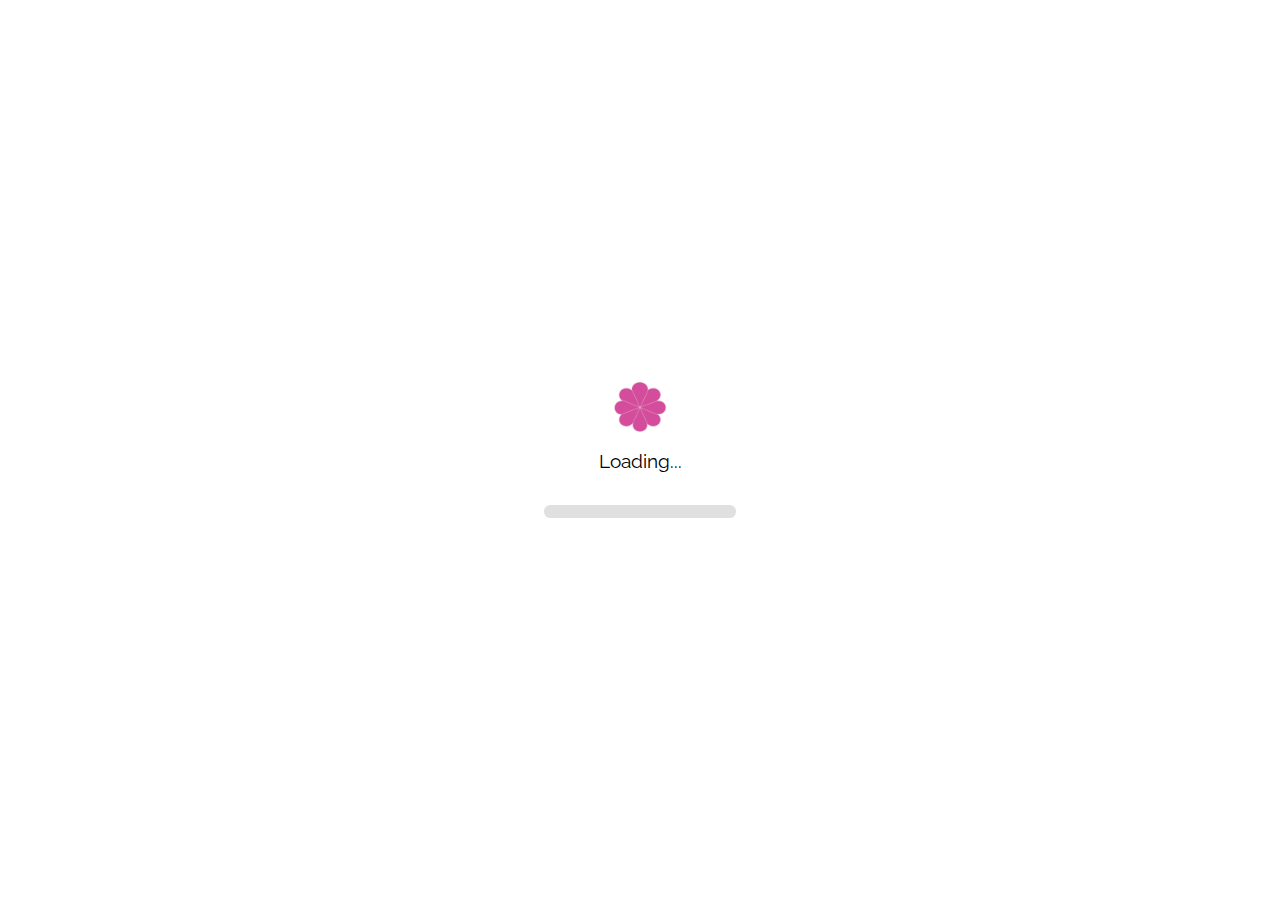
<file: index.html>
<!DOCTYPE html>
<html lang="en">
  <head>
    <meta charset="UTF-8">
    <meta name="viewport" content="width=device-width, initial-scale=1.0">
    <title>Personal Website</title>
   
    <link rel="stylesheet" href="style.css">

    <link rel="preconnect" href="https://fonts.googleapis.com">
    <link rel="preconnect" href="https://fonts.gstatic.com" crossorigin>
    <link href="https://fonts.googleapis.com/css2?family=Raleway:ital,wght@0,100..900;1,100..900&display=swap" rel="stylesheet">
    <link 
    href="https://cdn.jsdelivr.net/npm/bootstrap@4.6.2/dist/css/bootstrap.min.css" 
    rel="stylesheet">
    
  </head>
  <body>
    <main>
          <!-- Loading Screen -->
        <div id="loading-screen">
            <div class="spinner">
               <img
               src = "pink_flower.png"
               alt = "pink flower"
               />
            </div>
            <p>Loading...</p>
            <div class="progress-bar">
                <div class="progress"></div>
              </div>
        </div>

        <!-- Main Content -->
        <div id="main-content" style="display: none;">
            <nav class="navbar navbar-expand-lg navbar-light bg-light fixed-top">
                <a class="navbar-brand" href="#" style="color: #d44c9c;"> <svg xmlns="http://www.w3.org/2000/svg" width="18" height="18" fill="currentColor" class="bi bi-flower1" viewBox="0 0 16 16">
                    <path d="M6.174 1.184a2 2 0 0 1 3.652 0A2 2 0 0 1 12.99 3.01a2 2 0 0 1 1.826 3.164 2 2 0 0 1 0 3.652 2 2 0 0 1-1.826 3.164 2 2 0 0 1-3.164 1.826 2 2 0 0 1-3.652 0A2 2 0 0 1 3.01 12.99a2 2 0 0 1-1.826-3.164 2 2 0 0 1 0-3.652A2 2 0 0 1 3.01 3.01a2 2 0 0 1 3.164-1.826M8 1a1 1 0 0 0-.998 1.03l.01.091q.017.116.054.296c.049.241.122.542.213.887.182.688.428 1.513.676 2.314L8 5.762l.045-.144c.248-.8.494-1.626.676-2.314.091-.345.164-.646.213-.887a5 5 0 0 0 .064-.386L9 2a1 1 0 0 0-1-1M2 9l.03-.002.091-.01a5 5 0 0 0 .296-.054c.241-.049.542-.122.887-.213a61 61 0 0 0 2.314-.676L5.762 8l-.144-.045a61 61 0 0 0-2.314-.676 17 17 0 0 0-.887-.213 5 5 0 0 0-.386-.064L2 7a1 1 0 1 0 0 2m7 5-.002-.03a5 5 0 0 0-.064-.386 16 16 0 0 0-.213-.888 61 61 0 0 0-.676-2.314L8 10.238l-.045.144c-.248.8-.494 1.626-.676 2.314-.091.345-.164.646-.213.887a5 5 0 0 0-.064.386L7 14a1 1 0 1 0 2 0m-5.696-2.134.025-.017a5 5 0 0 0 .303-.248c.184-.164.408-.377.661-.629A61 61 0 0 0 5.96 9.23l.103-.111-.147.033a61 61 0 0 0-2.343.572c-.344.093-.64.18-.874.258a5 5 0 0 0-.367.138l-.027.014a1 1 0 1 0 1 1.732zM4.5 14.062a1 1 0 0 0 1.366-.366l.014-.027q.014-.03.036-.084a5 5 0 0 0 .102-.283c.078-.233.165-.53.258-.874a61 61 0 0 0 .572-2.343l.033-.147-.11.102a61 61 0 0 0-1.743 1.667 17 17 0 0 0-.629.66 5 5 0 0 0-.248.304l-.017.025a1 1 0 0 0 .366 1.366m9.196-8.196a1 1 0 0 0-1-1.732l-.025.017a5 5 0 0 0-.303.248 17 17 0 0 0-.661.629A61 61 0 0 0 10.04 6.77l-.102.111.147-.033a61 61 0 0 0 2.342-.572c.345-.093.642-.18.875-.258a5 5 0 0 0 .367-.138zM11.5 1.938a1 1 0 0 0-1.366.366l-.014.027q-.014.03-.036.084a5 5 0 0 0-.102.283c-.078.233-.165.53-.258.875a61 61 0 0 0-.572 2.342l-.033.147.11-.102a61 61 0 0 0 1.743-1.667c.252-.253.465-.477.629-.66a5 5 0 0 0 .248-.304l.017-.025a1 1 0 0 0-.366-1.366M14 9a1 1 0 0 0 0-2l-.03.002a5 5 0 0 0-.386.064c-.242.049-.543.122-.888.213-.688.182-1.513.428-2.314.676L10.238 8l.144.045c.8.248 1.626.494 2.314.676.345.091.646.164.887.213a5 5 0 0 0 .386.064zM1.938 4.5a1 1 0 0 0 .393 1.38l.084.035q.108.045.283.103c.233.078.53.165.874.258a61 61 0 0 0 2.343.572l.147.033-.103-.111a61 61 0 0 0-1.666-1.742 17 17 0 0 0-.66-.629 5 5 0 0 0-.304-.248l-.025-.017a1 1 0 0 0-1.366.366m2.196-1.196.017.025a5 5 0 0 0 .248.303c.164.184.377.408.629.661A61 61 0 0 0 6.77 5.96l.111.102-.033-.147a61 61 0 0 0-.572-2.342c-.093-.345-.18-.642-.258-.875a5 5 0 0 0-.138-.367l-.014-.027a1 1 0 1 0-1.732 1m9.928 8.196a1 1 0 0 0-.366-1.366l-.027-.014a5 5 0 0 0-.367-.138c-.233-.078-.53-.165-.875-.258a61 61 0 0 0-2.342-.572l-.147-.033.102.111a61 61 0 0 0 1.667 1.742c.253.252.477.465.66.629a5 5 0 0 0 .304.248l.025.017a1 1 0 0 0 1.366-.366m-3.928 2.196a1 1 0 0 0 1.732-1l-.017-.025a5 5 0 0 0-.248-.303 17 17 0 0 0-.629-.661A61 61 0 0 0 9.23 10.04l-.111-.102.033.147a61 61 0 0 0 .572 2.342c.093.345.18.642.258.875a5 5 0 0 0 .138.367zM8 9.5a1.5 1.5 0 1 0 0-3 1.5 1.5 0 0 0 0 3"/>
                </svg> </a>
                <button class="navbar-toggler" type="button" data-toggle="collapse" data-target="#navbarNavDropdown" aria-controls="navbarNavDropdown" aria-expanded="false" aria-label="Toggle navigation">
                <span class="navbar-toggler-icon"></span>
                </button>
                <div class="collapse navbar-collapse" id="navbarNavDropdown">
                <ul class="navbar-nav ml-auto">
                    <li class="nav-item active">
                    <a class="nav-link" href="#header1" style="color: #d44c9c;">Home <span class="sr-only">(current)</span></a>
                    </li>
                    <li class="nav-item active">
                    <a class="nav-link" href="#about-me" style="color: #d44c9c;">About Me</a>
                    </li>
                    <li class="nav-item active">
                        <a class="nav-link" href="#skills" style="color: #d44c9c;">Skills</a>
                    </li>
                    <li class="nav-item active">
                    <a class="nav-link" href="#contact" style="color: #d44c9c;" >Contact Me</a>
                    </li>
                    <li class="nav-item active dropdown">
                    <a class="nav-link dropdown-toggle" href="#" style="color: #d44c9c;" id="navbarDropdownMenuLink" data-toggle="dropdown" aria-haspopup="true" aria-expanded="false">
                        Projects
                    </a>
                    <div class="dropdown-menu" aria-labelledby="navbarDropdownMenuLink">
                        <a class="dropdown-item" href="#" style="color: #d44c9c;"> Project 1</a>
                        <a class="dropdown-item" href="#" style="color: #d44c9c;"> Project 2</a>
                        <a class="dropdown-item" href="#" style="color: #d44c9c;"> Project 3</a>
                    </div>
                    </li>
                </ul>
            </div>
            </nav>

            <header>
            <div id = "header1" class="text_animationDisplay">
                Hi! I'm Akshita
            </div>
            <p> I am aspiring software engineer passionate about developing innovative technologies and solving complex problems. I am currently seeking opportunities to contribute to impactful projects and grow as a developer. </p>
            </header>
            <div id = "image-block">
            <div id = "image1">
                <img
                    src = "my_photo.jpeg"
                    alt = "A picture of Me (Akshita Akumalla)"
                />
            </div>

            <div id = "image2">
                <img
                    src = "alumni.jpeg"
                    alt = "Alumni Photo"
                />
            </div>

            <div id = "image3">
                <img
                    src = "hyperxite.png"
                    alt = "HyperXite Photo"
                />
            </div>
            </div>

            <div id = "about-me">
                <h3> About Me </h3>
                <p> I graduated from the University of California, Irvine, with a degree in Computer Science and a specialization in Information Systems. My primary interest lies in full-stack development, where I enjoy building seamless, efficient, and user-friendly applications. </p>
                <a id = "download-button" href="Resume_Akshita_Akumalla_Grad.pdf" download="resume" class = "button">
                    Download Resume
                </a>
            </div>
            <h3 id = "skills-title"> Skills </h3>
            <div id = "skills">
                <div id = "skill-1">
                    <p>C</p>
                </div>
                <div id = "skill-2">
                    <p>C++</p>
                </div>
                <div id = "skill-3">
                    <p>Java</p>
                </div>
                <div id = "skill-4">
                    <p>Python</p>
                </div>
                <div id = "skill-5">
                    <p>Lisp</p>
                </div>
                <div id = "skill-6">
                    <p>Prolog</p>
                </div>
                <div id = "skill-7">
                    <p>HTML/CSS</p>
                </div>
                <div id = "skill-8">
                    <p>Javascript</p>
                </div>
                <div id = "skill-9">
                    <p>TypeScript</p>
                </div>
                <div id = "skill-10">
                    <p>MySQL</p>
                </div>
                <div id = "skill-11">
                    <p>Linux</p>
                </div>
                <div id = "skill-12">
                    <p>Rest APIs</p>
                </div>
                <div id = "skill-13">
                    <p>Gitlab</p>
                </div>
                <div id = "skill-14">
                    <p>Appium</p>
                </div>
                <div id = "skill-15">
                    <p>Docker</p>
                </div>
                <div id = "skill-16">
                    <p>AWS</p>
                </div>
                <div id = "skill-17">
                    <p>Jama</p>
                </div>
            </div>
    </div>
    <h3 id = "contact"> Contact Me </h3>
    <form>
        <label for="fname">First name:</label><br>
        <input type="text" id="fname" name="fname" value="John"><br>
        <label for="lname">Last name:</label><br>
        <input type="text" id="lname" name="lname" value="Doe"><br><br>
        <input type="submit" value="Submit">
    </form>
    </main>
    <script src="script.js"></script>
  </body>
</html>
</file>
<file: style.css>
html{
    background-color: white;
    scroll-behavior: smooth;
}
.nav-link {
    color: #d44c9c;
}

p{
    font-size: 2.5vh;
}
#image-block{
    display: flex;               
    justify-content: center;     
    align-items: center;  
}
#image-block img{
    width: 40vh;
    height: 38vh;
    margin: 0 1.5vh;
}
a{
    font-family: "Raleway", serif;
}
nav{
    margin-bottom: 4vh !important;
}
header p{
    text-align: left;
    font-family: "Raleway", serif;
    margin-right: 20vh;
}
#about-me{
    margin-top: 3vh;
    margin-bottom: 2vh;
}
#about-me p{
    text-align: left;
    font-family: "Raleway", serif;
    margin-left: 6vh;
    margin-right: 20vh;
    margin-bottom: 2vh;
}
h3{
    margin-top: 4.2vh;
    text-align: left;
    font-family: "Raleway", serif;
    margin-left: 6vh;
}

#skills-title{
    margin-bottom: 4vh;
}
#about-me h3{
    text-align: left;
    font-family: "Raleway", serif;
    margin-left: 6vh;
}
header{
    margin-top: 4vh;
    margin-left: 6vh;
}

@keyframes textCursor{
    0%{
      color:black;
      width: 0%;
    }
    100%{
      width: 49%;
      color: black;
      border-right: 0px solid white;
    }
}

.text_animationDisplay{
    color :black;
    overflow: hidden;
    white-space: nowrap;
    text-align: left;
    font-family: "Raleway", serif;
    font-weight: 400;
    font-size: 12.5vh;
    border-right: 3px solid black;
    animation: textCursor 2.3s steps(30) forwards;
    margin-bottom: 1.5vh;
    margin-top: 9vh !important;
  }

#download-button{
font-family: "Raleway", serif;
font-size: 1.2vw;
border-style:solid;
border-width: 0.1vw;
border-radius: 5vw;
padding-top: 1vw;
height: 4vw;
padding-bottom: 1vw;
padding-left: 2vw;
padding-right: 2vw;
margin-top: 5vh;
margin-bottom: 3vh;
margin-left: 42vw;
color: #d44c9c;
}

#download-button:hover{
color: white;
background-color: #d44c9c;
}

#skills > div p {
display: inline;
font-family: "Raleway", serif;
font-size: 1vw;
padding-top: 0.5vw;
padding-bottom: 0.5vw;
padding-left: 0.5vw;
padding-right: 0.5vw;
border-style:solid;
border-width: 0.1vw;
border-radius: 5vw;
border-color: #f599b8;
background-color: #f599b8;
color: white;
}

#skills > #skill-1 p, #skills > #skill-2 p, #skills > #skill-3 p, #skills > #skill-4 p, #skills > #skill-5 p, #skills > #skill-6 p, #skills > #skill-7 p,  #skills > #skill-8 p,
#skills > #skill-9 p,  #skills > #skill-10 p{
    background-color: #d44c9c;
    border-color:#d44c9c;
}

#skills > div{
margin-right: 2vh;
margin-left: 2vh;
margin-bottom: 2vh;
}

#skills {
display: flex; 
flex-wrap: wrap; 
gap: 0.8vh; 
justify-content: center; 
margin-right: 20vh;
margin-left: 12vh;
}


/* Fullscreen Loading Screen */

#loading-screen {
    position: fixed;
    top: 0;
    left: 0;
    width: 100%;
    height: 100%;
    background-color: white; /* Light gray background */
    display: flex;
    flex-direction: column;
    justify-content: center;
    align-items: center;
    z-index: 1000; /* Ensure it stays above all other content */
  }
  
/* Spinner Animation */
.spinner img {
width: 6vh;
animation: spin 2s linear infinite;
}

/* Keyframes for Spinner */
@keyframes spin {
0% {
    transform: rotate(0deg);
}
100% {
    transform: rotate(360deg);
}
}  

/* Loading Text */
#loading-screen p {
font-family: "Raleway", serif;;
color: black;
font-size: 1.2em;
margin-top: 15px;
}

/* Progress Bar Container */
.progress-bar {
width: 15%; /* Adjust width of the progress bar */
height: 1vw; /* Adjust height of the progress bar */
background-color: #e0e0e0 !important; /* Light gray background for the bar */
border-radius: 0.5vw;
margin-top: 1vw; /* Space between the spinner and the progress bar */
overflow: hidden; /* Ensure no overflow from the progress bar's child */
position: relative;
}

/* Progress Animation */
.progress-bar .progress {
width: 0%; /* Initial width of the progress bar */
height: 100%;
background-color: #f599b8 !important; /* Progress bar color */
border-radius: inherit;
animation: progress-animation 2s linear infinite; /* Smooth animation */
}

progress{
    appearance: none;
    -webkit-appearance: none;
    -moz-appearance: none;
}

/* Keyframes for Progress Animation */
@keyframes progress-animation {
0% {
    width: 0%;
}
100% {
    width: 100%;
}
}

#contact{
    margin-top: 3vh;
    margin-bottom: 2.1vh;
}

form{
    font-family: "Raleway", serif;
    margin-left: 7.3vh;
}
label, input{
    font-family: "Raleway", serif;
    margin-bottom: 1.2vh;
}

#image1{
    animation:  slideIn 3s ease-in-out forwards infinite;
}

@keyframes slideIn{
    rom {
        transform: translateX(-100%); /* Start position (off-screen to the left) */
    }
    to {
        transform: translateX(25%); /* End position  */
    }
}
</file>
